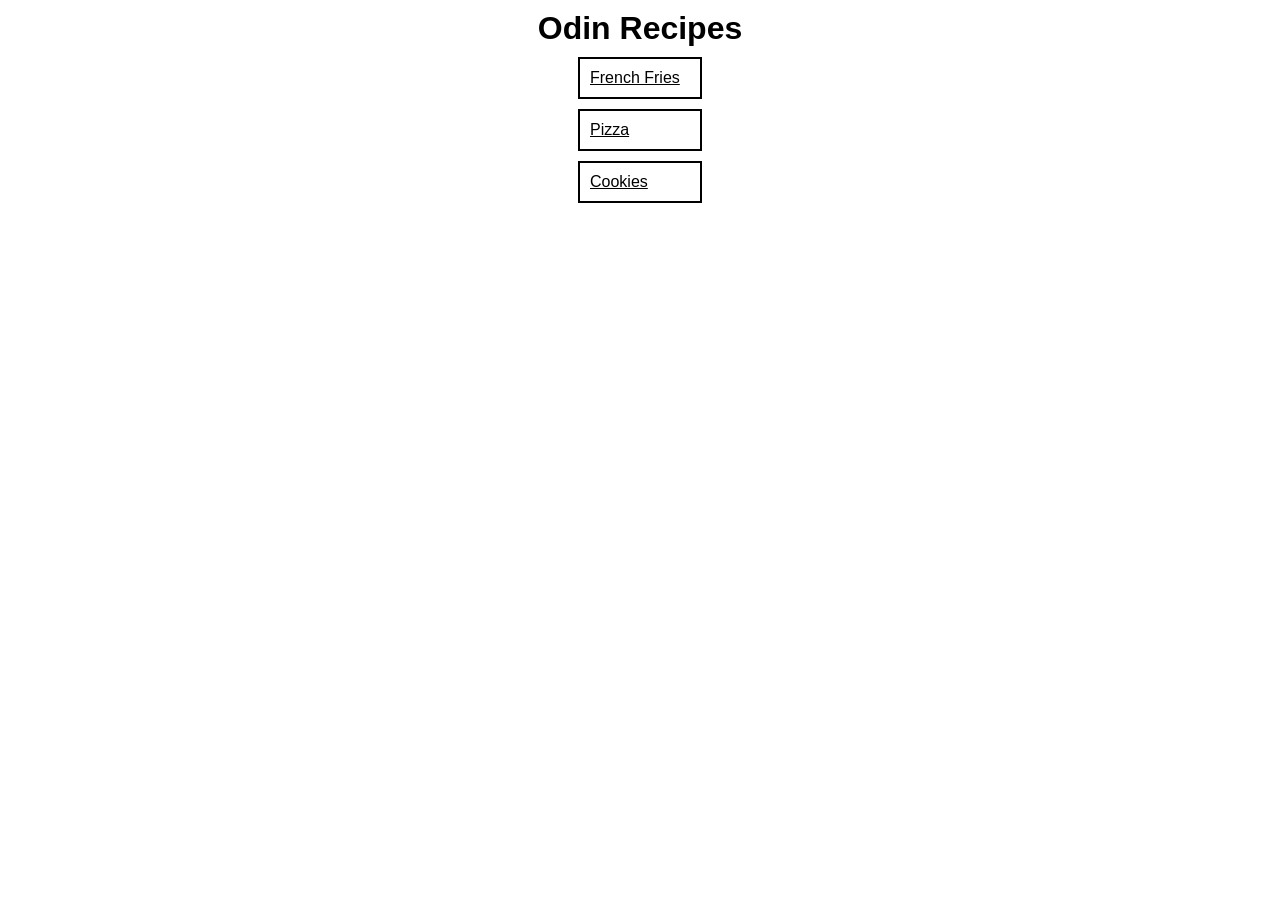
<file: index.html>
<!DOCTYPE html>
<html lang="en">
<head>
    <meta charset="UTF-8">
    <meta name="viewport" content="width=device-width, initial-scale=1.0">
    <title>Odin Recipes</title>
    <link rel="stylesheet" href="style.css">
</head>
<body>
    <h1>Odin Recipes</h1>
    <a href="recipes/fries.html">French Fries</a>
    <a href="recipes/pizza.html">Pizza</a>
    <a href="recipes/cookies.html">Cookies</a>

    
</body>
</html>
</file>
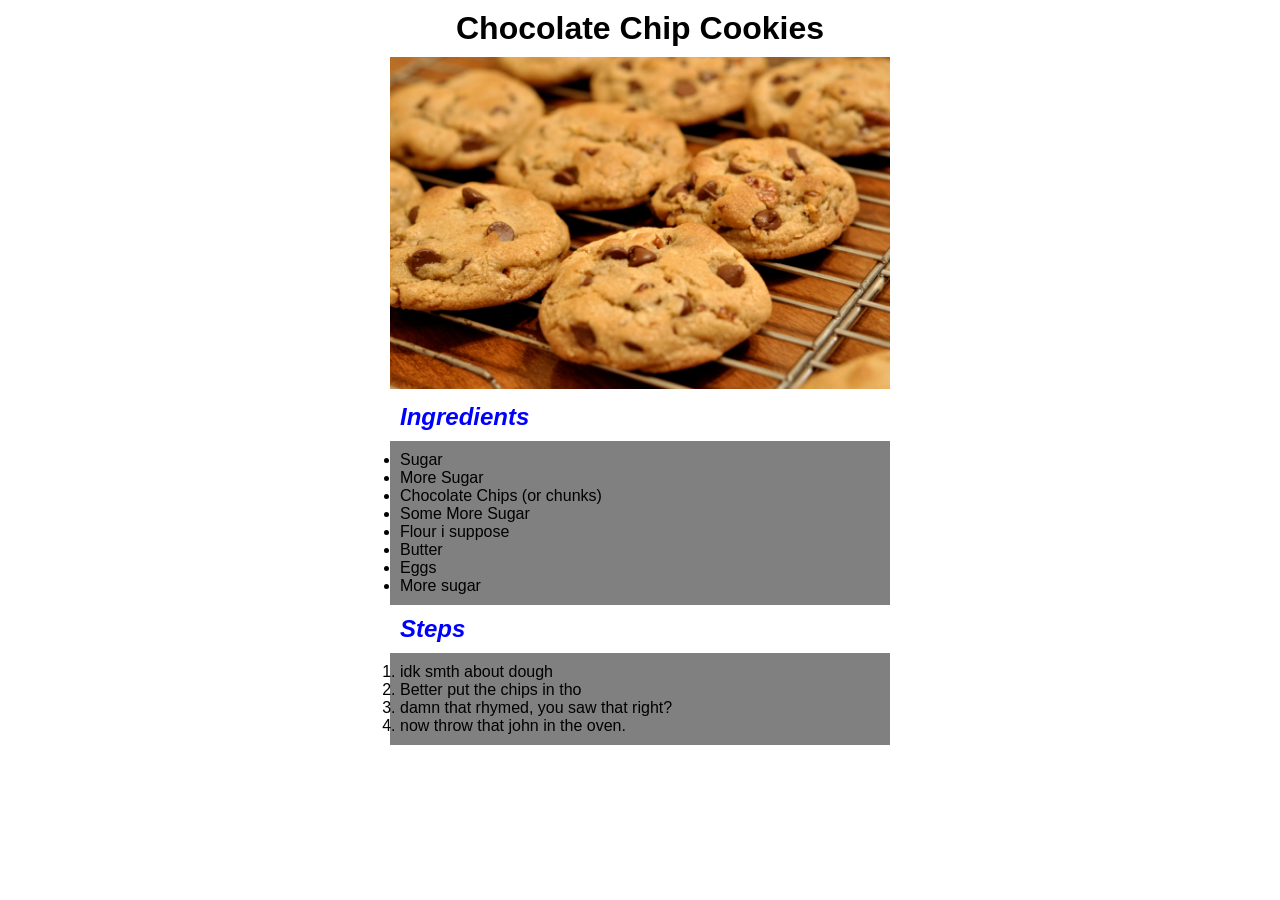
<file: recipes/cookies.html>
<!DOCTYPE html>
<html lang="en">
<head>
    <meta charset="UTF-8">
    <meta name="viewport" content="width=device-width, initial-scale=1.0">
    <title>Choco chip cookies</title>
    <link rel="stylesheet" href="../style.css">
</head>
<body>
    <h1>Chocolate Chip Cookies</h1>

    <img src="../img/cookies.jpg">

    <h2>Ingredients</h2>
    <ul>
        <li>Sugar</li>
        <li>More Sugar</li>
        <li>Chocolate Chips (or chunks)</li>
        <li>Some More Sugar</li>
        <li>Flour i suppose</li>
        <li>Butter</li>
        <li>Eggs</li>
        <li>More sugar</li>
    </ul>
    
    <h2>Steps</h2>
    

    <ol>
        <li>idk smth about dough</li>
        <li>Better put the chips in tho</li>
        <li>damn that rhymed, you saw that right?</li>
        <li>now throw that john in the oven.</li>
    </ol>
</body>
</html>
</file>
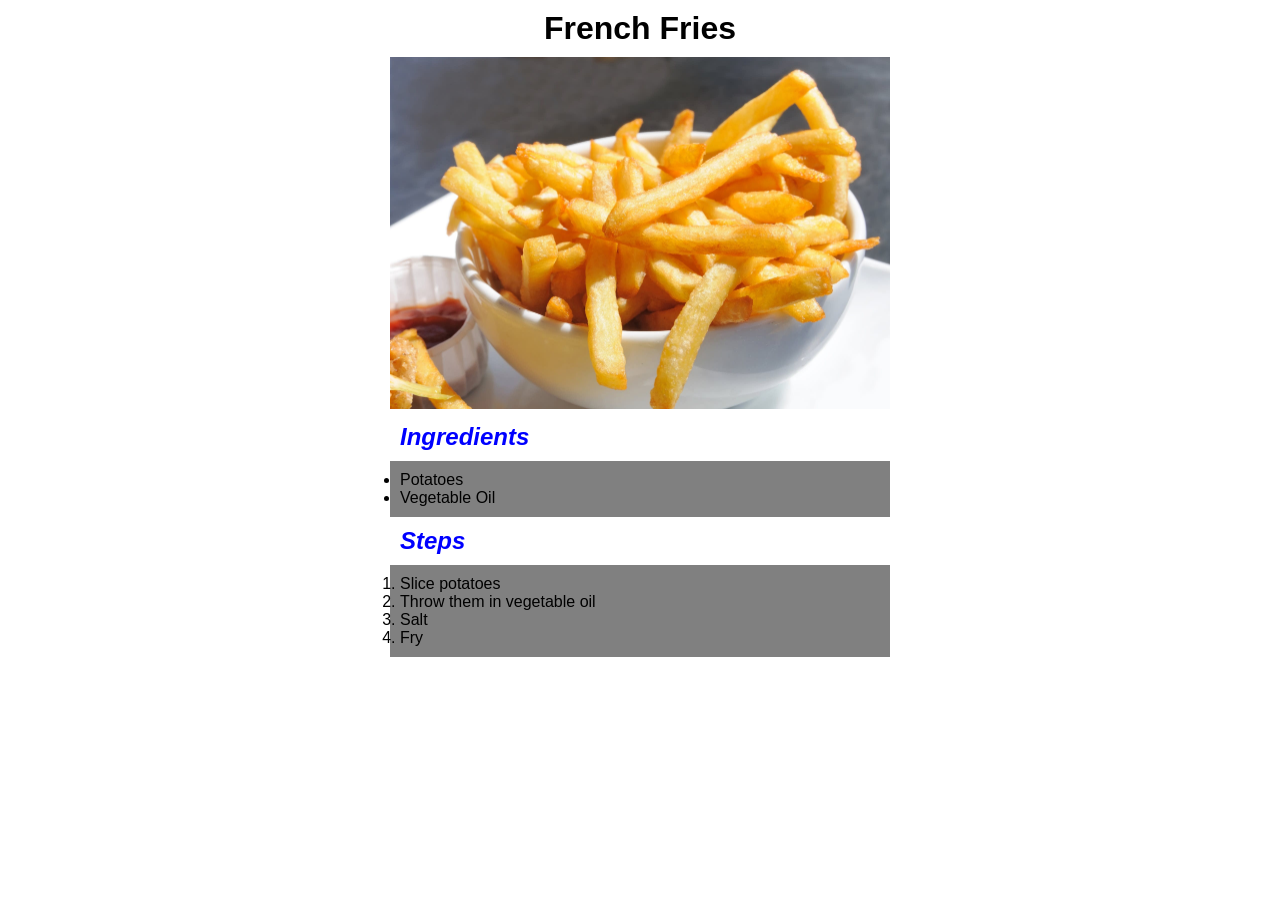
<file: recipes/fries.html>
<!DOCTYPE html>
<html lang="en">
<head>
    <meta charset="UTF-8">
    <meta name="viewport" content="width=device-width, initial-scale=1.0">
    <title>French Fries</title>
    <link rel="stylesheet" href="../style.css">
</head>
<body>
    <h1>French Fries</h1>
    <img src="../img/fries.jpg">

    <h2>Ingredients</h2>
    <ul>
        <li>Potatoes</li>
        <li>Vegetable Oil</li>
    </ul>
    <h2>Steps</h2>
    <ol>
        <li>Slice potatoes</li>
        <li>Throw them in vegetable oil</li>
        <li>Salt</li>
        <li>Fry</li>
    </ol>


    
</body>
</html>
</file>
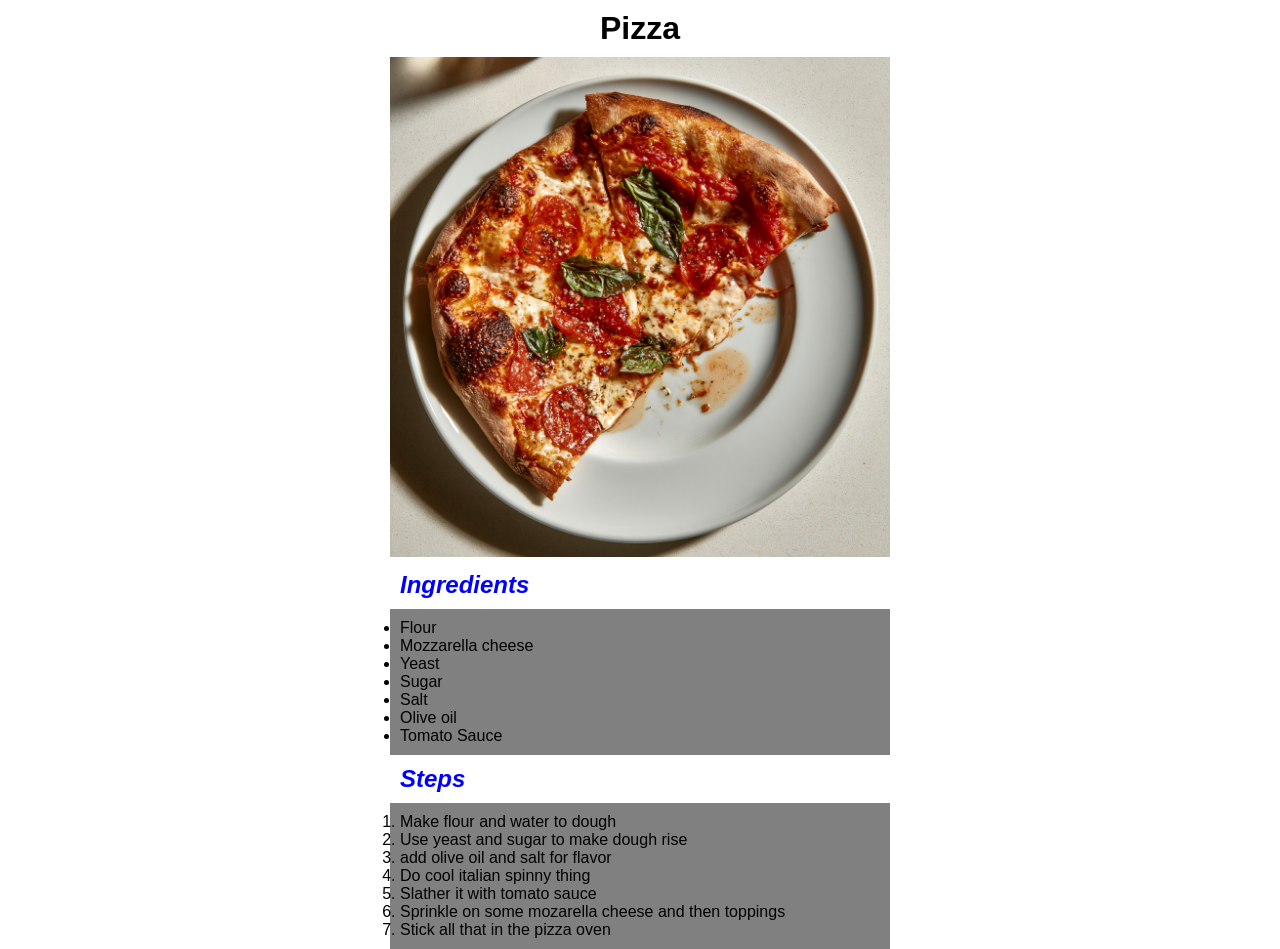
<file: recipes/pizza.html>
<!DOCTYPE html>
<html lang="en">
<head>
    <meta charset="UTF-8">
    <meta name="viewport" content="width=device-width, initial-scale=1.0">
    <title>Pizza</title>
    <link rel="stylesheet" href="../style.css">
</head>
<body>
    <h1>Pizza</h1>

    <img src="../img/pizza.jpg">

    <h2>Ingredients</h2>
    <ul>
        <li>Flour</li>
        <li>Mozzarella cheese</li>
        <li>Yeast</li>
        <li>Sugar</li>
        <li>Salt</li>
        <li>Olive oil</li>
        <li>Tomato Sauce</li>
    </ul>
    <h2>Steps</h2>
    <ol>
        <li>Make flour and water to dough</li>
        <li>Use yeast and sugar to make dough rise</li>
        <li>add olive oil and salt for flavor</li>
        <li>Do cool italian spinny thing</li>
        <li>Slather it with tomato sauce</li>
        <li>Sprinkle on some mozarella cheese and then toppings</li>
        <li>Stick all that in the pizza oven</li>
    </ol>
</body>
</html>
</file>
<file: style.css>
*{
    margin: 0;
    padding: 0;
}

body{
    width: 500px;
    margin: auto;
}



h1{
    width: fit-content;
    margin: 10px auto;
    font-family: Verdana, sans-serif;
}

h2{
    margin: 10px;
    font-family: Verdana, sans-serif;
    color: blue;
    font-style: italic;
}

a{
    display: block;
    width: 100px;
    margin: 10px auto;
    border: 2px solid black;
    padding: 10px;
    color: black;
    font-family: Verdana, sans-serif;
}

img{
    width: 100%;
}

ul, ol{
    padding: 10px;
    background-color: grey;
}

li{
    font-family: Verdana, sans-serif;
}
</file>
